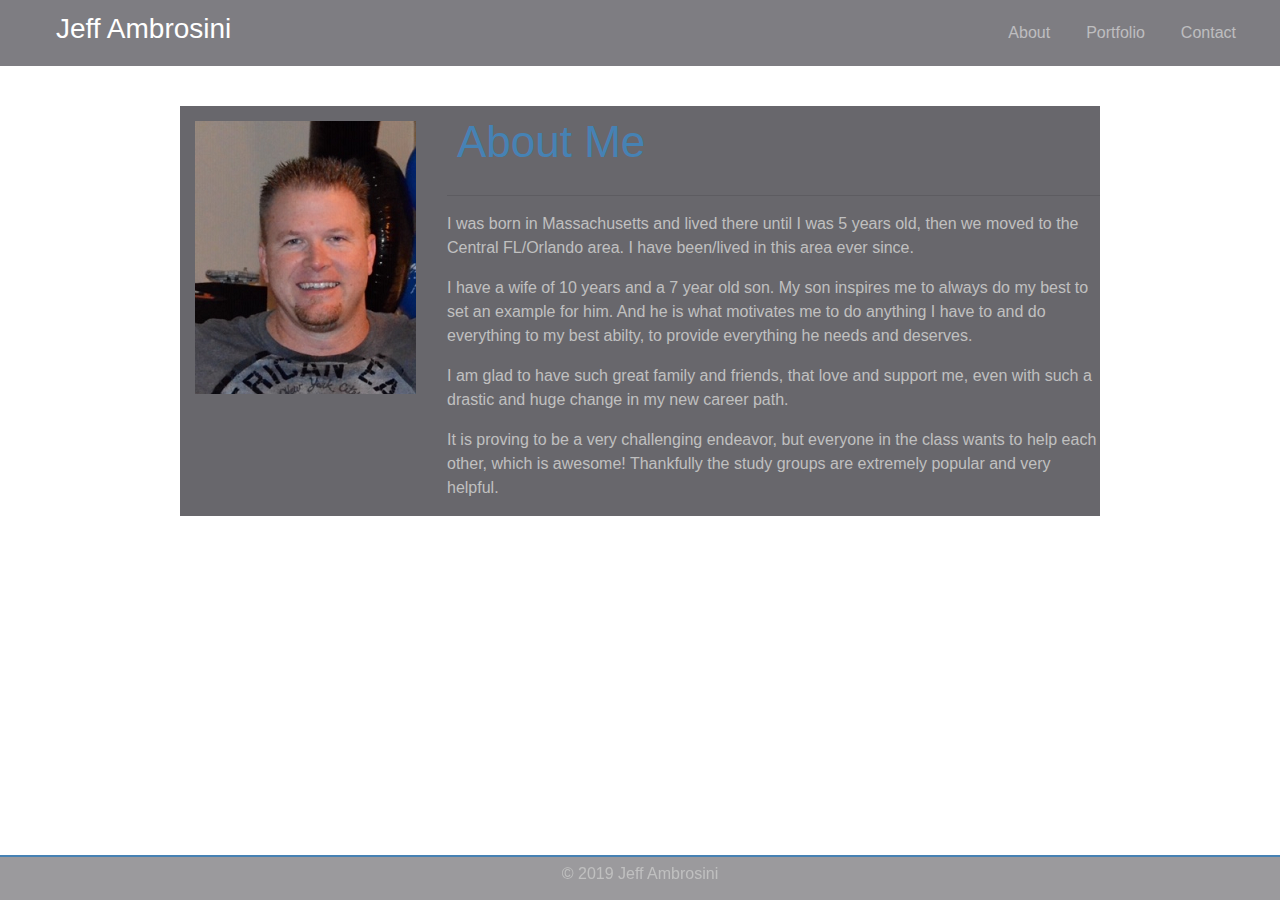
<file: index.html>
<!DOCTYPE html>
<html lang=en-us>
<head>
    <meta charset="utf-8">
    <meta http-equiv="X-UA-Compatible" content="IE=edge">
    <title>About Me</title>
    <meta name="viewport" content="width=device-width, initial-scale=1">
    <link rel="stylesheet" href="https://stackpath.bootstrapcdn.com/bootstrap/4.3.1/css/bootstrap.min.css" integrity="sha384-ggOyR0iXCbMQv3Xipma34MD+dH/1fQ784/j6cY/iJTQUOhcWr7x9JvoRxT2MZw1T" crossorigin="anonymous">
    <link rel="stylesheet" type="text/css" media="screen" href="style.css">
</head>

<body>
    
  <!--background image placement-->
  <div class="bg">
  
      <!--Nav Bar-->
    <nav class="navbar navbar-expand-lg navbar-dark bg-dark">
            <h1 class="navbar-brand py-0">Jeff Ambrosini</h1>
            <button class="navbar-toggler" type="button" data-toggle="collapse" data-target="#navbarText" aria-controls="navbarText" aria-expanded="false" aria-label="Toggle navigation">
            <span class="navbar-toggler-icon"></span>
            </button>
                <div class="collapse navbar-collapse" id="navbarText">
                  <ul class="navbar-nav ml-auto">
                    <li class="nav-item">
                      <a class="nav-link py-0" href="index.html">About </a>
                    </li>
                    <li class="nav-item">
                      <a class="nav-link py-0" href="portfolio.html">Portfolio</a>
                    </li>
                    <li class="nav-item">
                      <a class="nav-link py-0" href="contact.html">Contact</a>
                    </li>
                  </ul>
                  
                </div>
              </nav>
    <div class="container" id="aboutpage">
          <!--Body with info & pic-->
        
          <div class="row">
          <div class="col-lg-1"></div>
          <div class="col-lg-10">
              <div class="media justify-content-center">
                <img src="profilepic.png" style="max-width:100%; height:auto;" class="mr-3" alt="profile pic">
                <div class="media-body">
                  <h5 class="mt-0">About Me</h5>
                  <hr>
                <p>I was born in Massachusetts and lived there until I was 5 years old, then we moved to the Central FL/Orlando area. I have been/lived in this area ever since.</p>
                <p>I have a wife of 10 years and a 7 year old son. My son inspires me to always do my best to set an example for him. And he is what motivates me to do anything I have to and do everything to my best abilty, to provide everything he needs and deserves.</p>
                <p>I am glad to have such great family and friends, that love and support me, even with such a drastic and huge change in my new career path.</p>
                <p>It is proving to be a very challenging endeavor, but everyone in the class wants to help each other, which is awesome! Thankfully the study groups are extremely popular and very helpful.</p>
                </div>
              </div>
            </div>
          </div>    
      <!--linking jquery, javascript used-->
    <script src="https://code.jquery.com/jquery-3.3.1.slim.min.js" integrity="sha384-q8i/X+965DzO0rT7abK41JStQIAqVgRVzpbzo5smXKp4YfRvH+8abtTE1Pi6jizo" crossorigin="anonymous"></script>
    <script src="https://cdnjs.cloudflare.com/ajax/libs/popper.js/1.14.7/umd/popper.min.js" integrity="sha384-UO2eT0CpHqdSJQ6hJty5KVphtPhzWj9WO1clHTMGa3JDZwrnQq4sF86dIHNDz0W1" crossorigin="anonymous"></script>
    <script src="https://stackpath.bootstrapcdn.com/bootstrap/4.3.1/js/bootstrap.min.js" integrity="sha384-JjSmVgyd0p3pXB1rRibZUAYoIIy6OrQ6VrjIEaFf/nJGzIxFDsf4x0xIM+B07jRM" crossorigin="anonymous"></script>

  </div>  
        <!-- Footer -->
    <footer class="page-footer font-small blue fixed-bottom">

        <!-- Copyright -->
        <div class="footer-copyright text-center py-3">© 2019 Jeff Ambrosini</div>
              
    </footer>
  <!--backgroundimage end-->  
  </div>
</body>
</html>
</file>
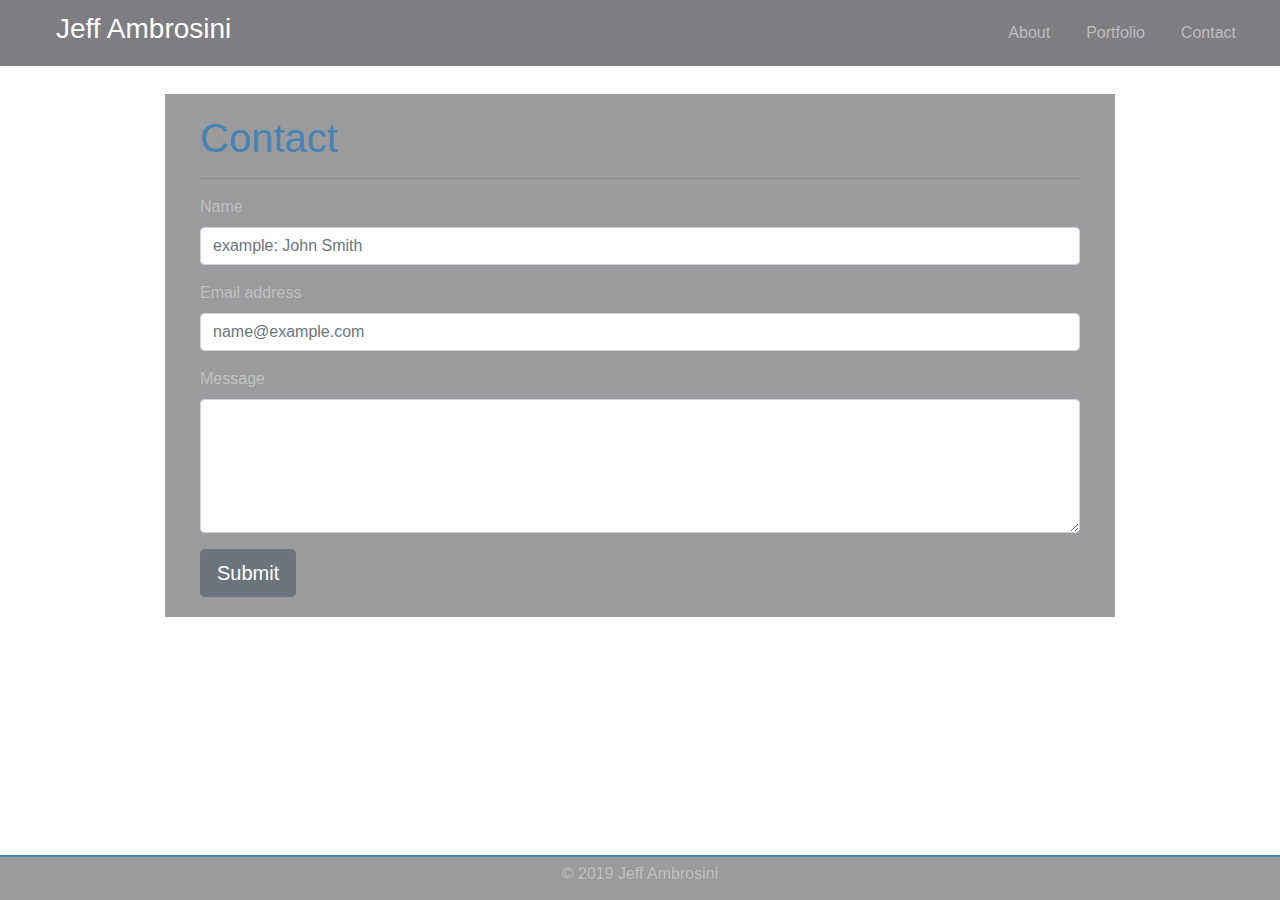
<file: contact.html>
<!DOCTYPE html>
<html lang=en-us>
<head>
    <meta charset="utf-8">
    <meta http-equiv="X-UA-Compatible" content="IE=edge">
    <title>Contact</title>
    <meta name="viewport" content="width=device-width, initial-scale=1">
    <link rel="stylesheet" href="https://stackpath.bootstrapcdn.com/bootstrap/4.3.1/css/bootstrap.min.css" integrity="sha384-ggOyR0iXCbMQv3Xipma34MD+dH/1fQ784/j6cY/iJTQUOhcWr7x9JvoRxT2MZw1T" crossorigin="anonymous">
    <link rel="stylesheet" type="text/css" media="screen" href="style.css">
</head>

<body>
      <!--background image placement-->
  <div class="bg">

      <!--Nav Bar-->
    <nav class="navbar navbar-expand-lg navbar-dark bg-dark">
            <h1 class="navbar-brand py-0">Jeff Ambrosini</h1>
            <button class="navbar-toggler" type="button" data-toggle="collapse" data-target="#navbarText" aria-controls="navbarText" aria-expanded="false" aria-label="Toggle navigation">
            <span class="navbar-toggler-icon"></span>
            </button>
                <div class="collapse navbar-collapse" id="navbarText">
                  <ul class="navbar-nav ml-auto">
                    <li class="nav-item">
                      <a class="nav-link py-0" href="index.html">About</a>
                    </li>
                    <li class="nav-item">
                      <a class="nav-link py-0" href="portfolio.html">Portfolio</a>
                    </li>
                    <li class="nav-item">
                      <a class="nav-link py-0" href="contact.html">Contact</a>
                    </li>
                  </ul>
                  
                </div>
              </nav>
 <!--container start-->             
<div class="container" id="contactpage">
    <div class="row-10">
      <!--form & button info-->
      <form>
            
              <!--added to center form>-->
              <div class="col-sm-12 text center">
                <form action="center" class="form-inline justify-content-center"></form>
              <!--^^^^continued to try and center^^^^-->
          <h1>Contact</h1>
            <hr>
           
              <div class="form-group">
                <label for="exampleFormControlInput1">Name</label>
                 <input type="name" class="form-control" id="exampleFormControlInput1" placeholder="example: John Smith">
                 </div>
                  <div class="form-group">
                    <label for="exampleFormControlInpu2">Email address</label>
                      <input type="email" class="form-control" id="exampleFormControlInput2" placeholder="name@example.com">
                   </div>
                   <div class="form-group">
                      <label for="exampleFormControlTextarea1">Message</label>
                      <textarea class="form-control" id="exampleFormControlTextarea1" rows="5"></textarea>
                    </div>
                  <button type="button" class="btn btn-secondary btn-lg">Submit</button>
              <!--centering-->    
              </div>
           
      </form>
  <!--row close-->
  </div>

<!--container close-->
</div>          

     <!--linking jquery, javascript used-->
    <script src="https://code.jquery.com/jquery-3.3.1.slim.min.js" integrity="sha384-q8i/X+965DzO0rT7abK41JStQIAqVgRVzpbzo5smXKp4YfRvH+8abtTE1Pi6jizo" crossorigin="anonymous"></script>
    <script src="https://cdnjs.cloudflare.com/ajax/libs/popper.js/1.14.7/umd/popper.min.js" integrity="sha384-UO2eT0CpHqdSJQ6hJty5KVphtPhzWj9WO1clHTMGa3JDZwrnQq4sF86dIHNDz0W1" crossorigin="anonymous"></script>
    <script src="https://stackpath.bootstrapcdn.com/bootstrap/4.3.1/js/bootstrap.min.js" integrity="sha384-JjSmVgyd0p3pXB1rRibZUAYoIIy6OrQ6VrjIEaFf/nJGzIxFDsf4x0xIM+B07jRM" crossorigin="anonymous"></script>
        
        <!-- Footer -->
    <footer class="page-footer font-small blue fixed-bottom">

        <!-- Copyright -->
        <div class="footer-copyright text-center py-3">© 2019 Jeff Ambrosini</div>
              
    </footer>
  <!--bg close-->
  </div>
</body>
</html>
</file>
<file: style.css>
body, html {
    height: 100%;
    margin: 0;
}

/*background image for body*/
.bg {
  background-image: url(https://images.pexels.com/photos/69040/pexels-photo-69040.png?auto=compress&cs=tinysrgb&dpr=2&h=750&w=1260);
  height: 100%;
  background-position: center;
  background-repeat: no-repeat;
  background-size: cover;
}

/*navbar links spacing*/
a {
    margin-right: 20px;
}
/*navbar header*/
.navbar-brand {
    font-size: 1.75rem;
    margin-left: 40px;
}

/*nav bar opacity*/
.navbar {
    background-color: rgba(40, 39, 46, 0.6)!important;
  }


/*body and image for about page*/
.media {
    background-color: rgba(40, 39, 46, 0.7);
    color: silver;
    padding: right 10px;
    margin-top: 40px;    
}
/*hr line*/
hr.new4 {
    border: 2px solid steelblue;
}

/*picture spacing*/
.mr-3 {
    padding: 15px;
    }
/*About header size*/
h5 {
    font-size: 2.75rem;
    padding: 10px;
    color: steelblue;
}

footer {
    background-color: rgba(40, 39, 46, 0.466);
    border-top: 2px solid steelblue;
    color: silver;
    height: 5%;
}
/*footer padding(to make it smaller)*/
.py-3 {
    padding-top: 5px!important;
    padding-bottom: 5px!important;
}
/*about me header info*/
h1 {
    color: steelblue;
}
/*contact form info*/
form {
    background-color: rgba(40, 39, 46, 0.466);
    color: silver;
    padding: 20px;
    margin-top: 28px;
    max-width: 950px;
    margin-left: auto;
    margin-right: auto;
}

/*box for form*/
#portfoliopage {
    margin-top: 60px;
    background-color: rgba(40, 39, 46, 0.7);
    color: steelblue;
    padding:10px;
}

/*portfolio row 2 spacing*/
#row2 {
    margin-top: 40px;
    padding-bottom: 30px;
}

.col-sm-8 {
    margin-right:0;
    margin-left:0;
}

h4 {
    padding-left: 20px;
    padding-top: 20px;
}
</file>
